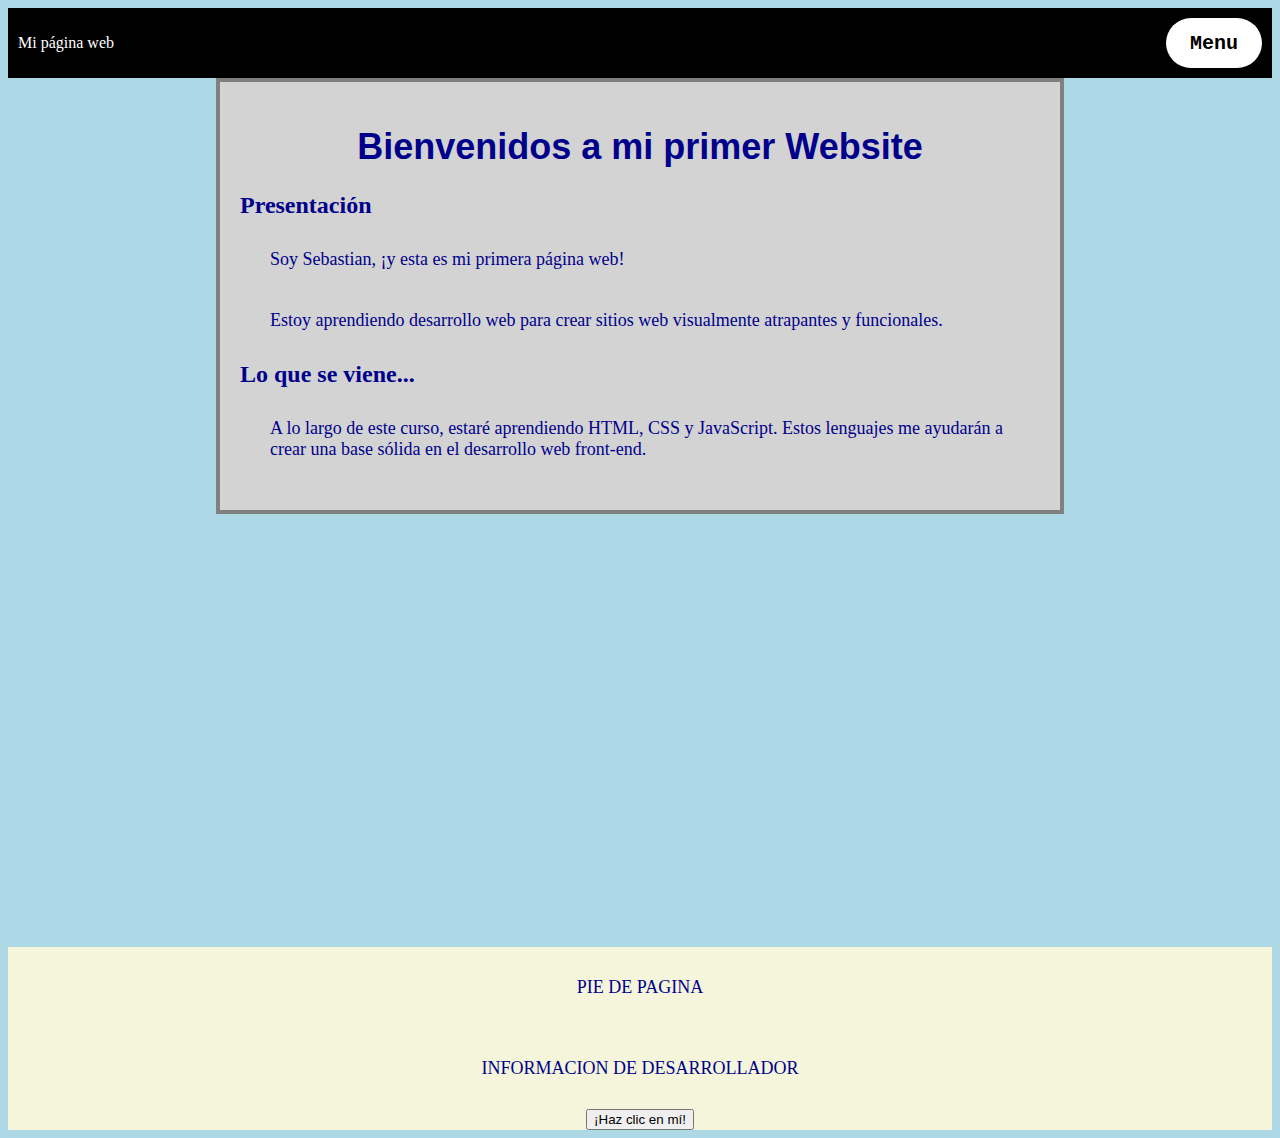
<file: index.html>
<!DOCTYPE html>
<html lang="es">
 <head>
  <title>Mi Primer Website</title>
  <link rel="stylesheet" type="text/css" href="estilos.css">
 </head>

 <body>
   <header class="container-nav">
      <nav class="navbar" role="navigation">
        <a href="#" class="brand">Mi página web</a>
        <ul class="nav-links">
          <li><a href="index.html">Home</a></li>
          <li><a href="about.html">About</a></li>
          <li><a href="services.html">Services</a></li>
          <li><a href="contact.html">Contact</a></li>
        </ul>
      </nav>
      <button class="button-menu-toggle">Menu</button>
   </header>

   <main>
    <div class="container">
      <h1>Bienvenidos a mi primer Website</h1>
      <section>
        <h2>Presentación</h2>
        <p>Soy Sebastian, ¡y esta es mi primera página web!</p>
        <p>Estoy aprendiendo desarrollo web para crear sitios web visualmente atrapantes y funcionales.</p>
      </section>
      <section>
        <h2>Lo que se viene...</h2>
        <p>
          A lo largo de este curso, estaré aprendiendo HTML, CSS y JavaScript. Estos lenguajes me ayudarán a crear una base sólida en el desarrollo web front-end.
        </p>
      </section>
    </div>

    <div class="video-container"> 
      <iframe width="560" height="315" src="https://www.youtube.com/embed/al3z1a9D6u0" title="YouTube video player" frameborder="0" allow="accelerometer; autoplay; clipboard-write; encrypted-media; gyroscope; picture-in-picture; web-share" allowfullscreen></iframe>
    </div>
    <br>
  </main>

  <footer>
    <p>PIE DE PAGINA</p>
    <p>INFORMACION DE DESARROLLADOR</p>
    <button onClick="showAlert()" aria-label="Haz clic en mí">¡Haz clic en mí!</button>
  </footer>

  <script src="script.js"></script>

 </body>
 
</html>
</file>
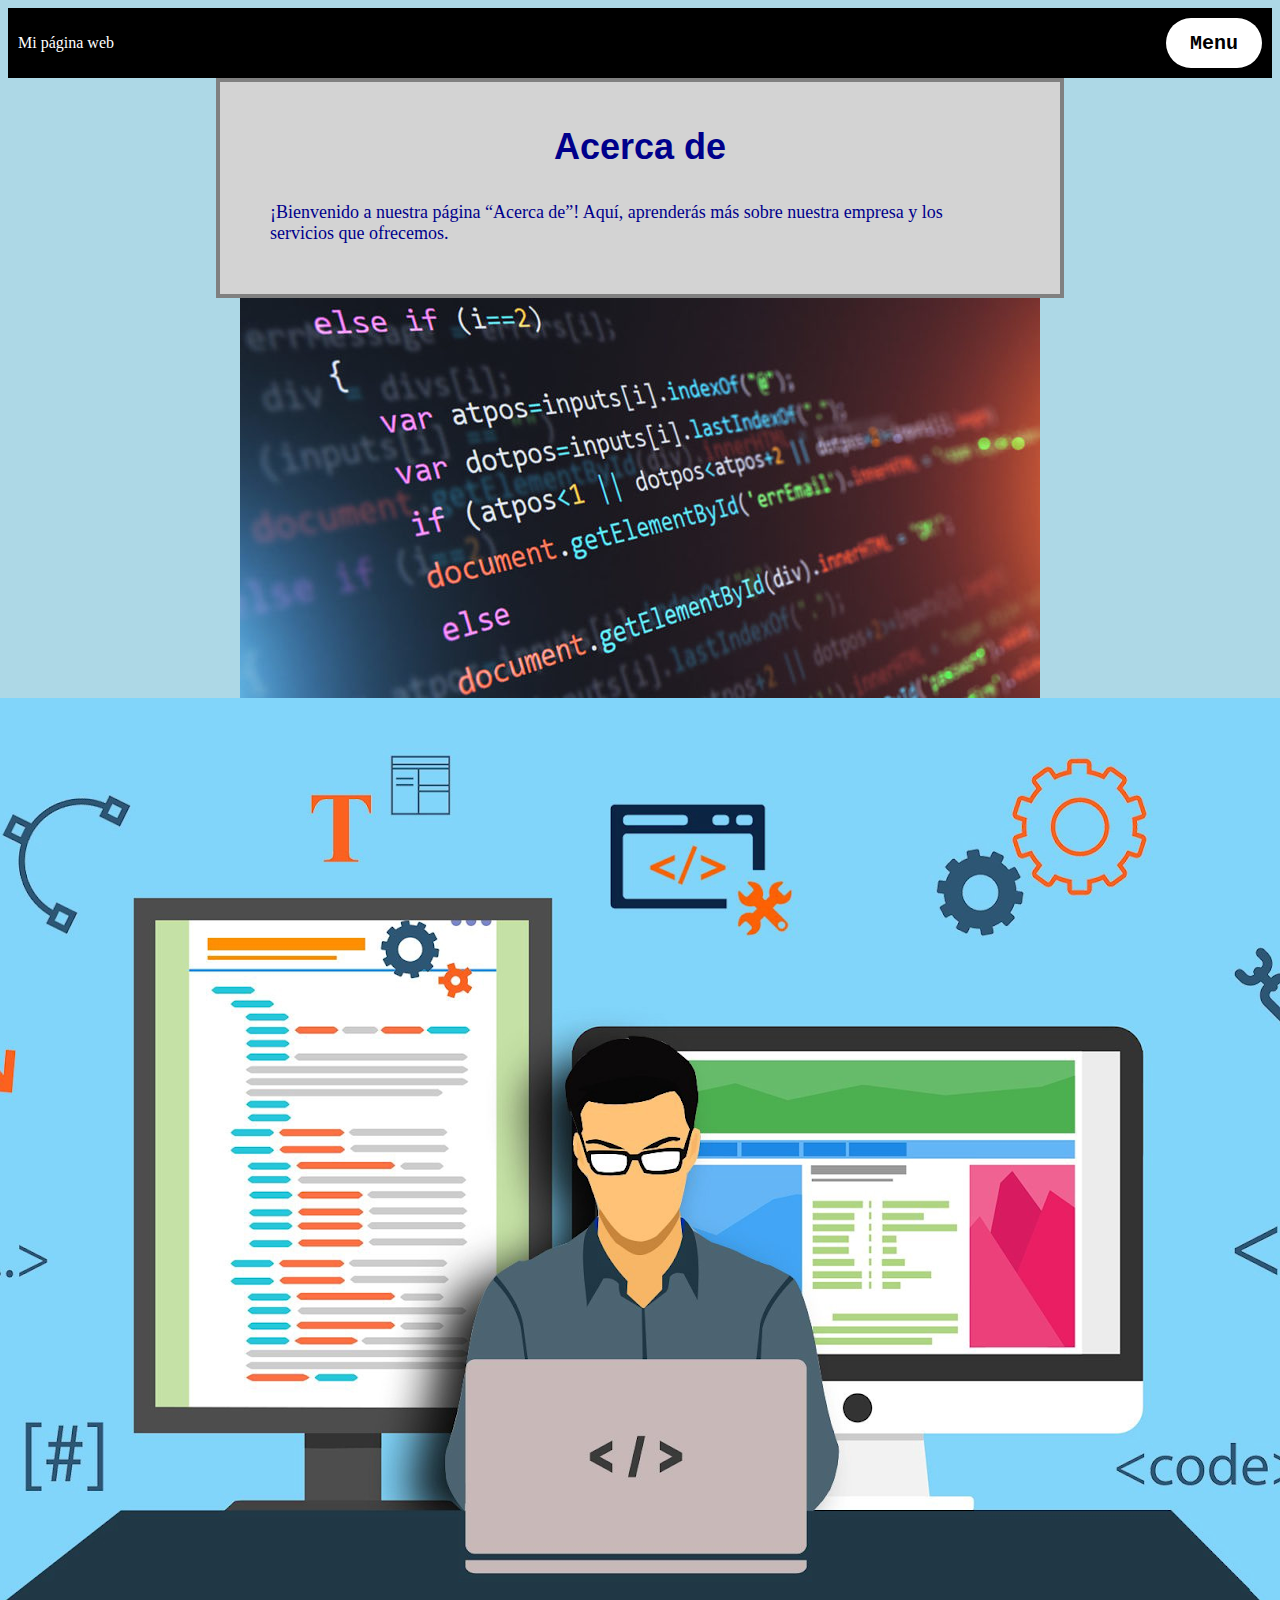
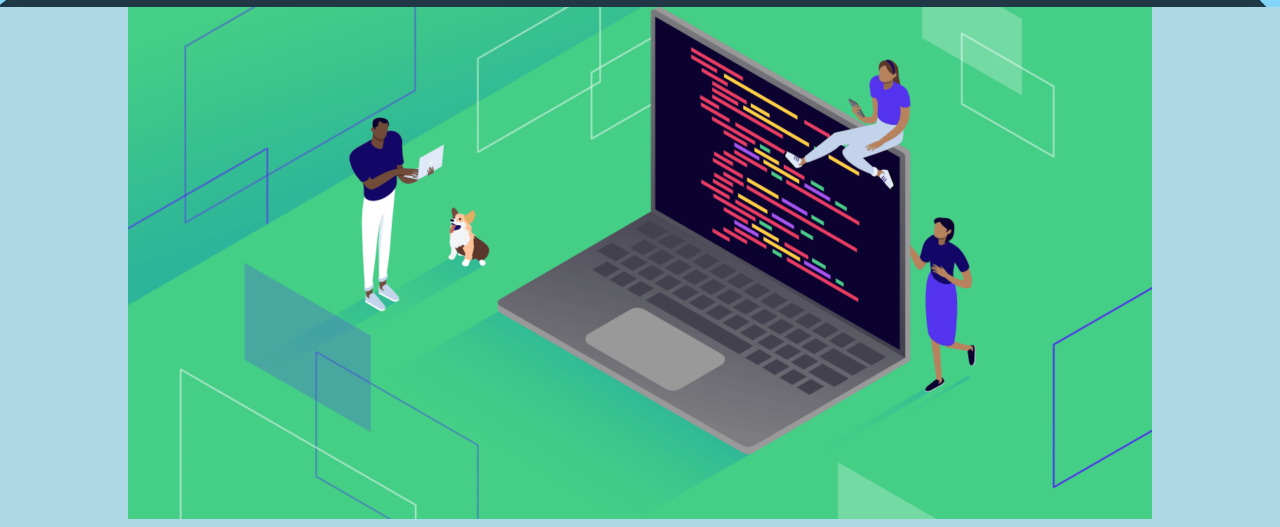
<file: about.html>
<!DOCTYPE html>
<html lang="en">
<head>
    <meta charset="UTF-8">
    <meta http-equiv="X-UA-Compatible" content="IE=edge">
    <meta name="viewport" content="width=device-width, initial-scale=1.0">
    <title>ABOUT</title>
    <link rel="stylesheet" type="text/css" href="estilos.css">
</head>
<body>
    <div class="container-nav">
        <nav class="navbar" role="navigation">
          <a href="#" class="brand">Mi página web</a>
          <ul class="nav-links">
            <li><a href="index.html">Home</a></li>
            <li><a href="index.html">About</a></li>
            <li><a href="services.html">Services</a></li>
            <li><a href="contact.html">Contact</a></li>
          </ul>
        </nav>
        <button class="button-menu-toggle">Menu</button>
      </div>
      <body>
    <div class="container">
        <h1>Acerca de</h1>
        <p>¡Bienvenido a nuestra página “Acerca de”! Aquí, aprenderás más sobre nuestra empresa y los servicios que ofrecemos.</p>
     </div>
     
     <div class="imagen-conteiner">
        <img src="img1.jpg" alt="Descripción de la imagen 1" />
        <img src="img2.png" alt="Descripción de la imagen 2" />
        <img src="img3.png" alt="Descripción de la imagen 3" />
    </div>
</body>

</html>
</file>
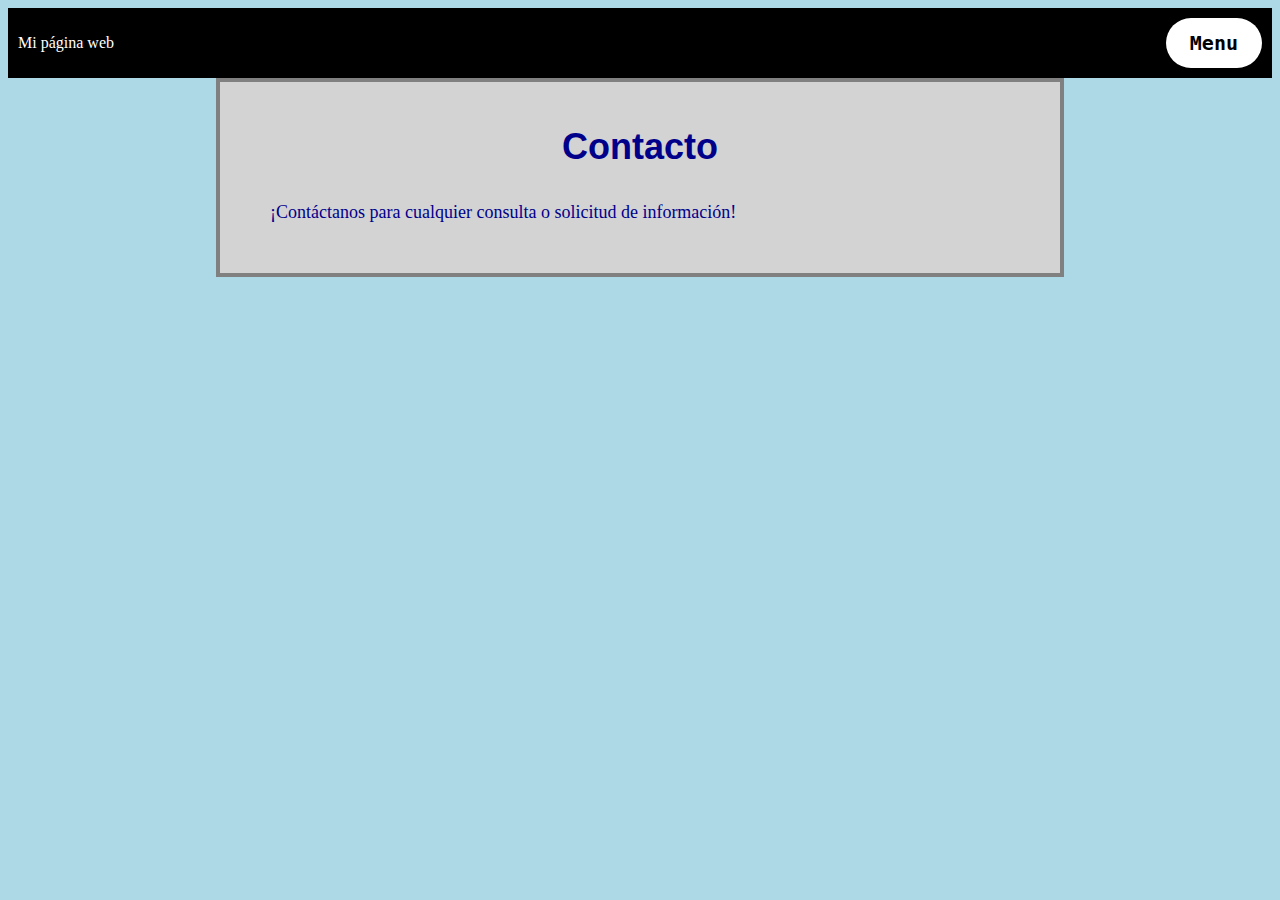
<file: contact.html>
<!DOCTYPE html>
<html lang="es">
<head>
    <meta charset="UTF-8">
    <meta http-equiv="X-UA-Compatible" content="IE=edge">
    <meta name="viewport" content="width=device-width, initial-scale=1.0">
    <title>Contact</title>
    <link rel="stylesheet" type="text/css" href="estilos.css">
</head>
<body>
  <div class="container-nav">
    <nav class="navbar" role="navigation">
      <a href="#" class="brand">Mi página web</a>
      <ul class="nav-links">
        <li><a href="index.html">Home</a></li>
        <li><a href="about.html">About</a></li>
        <li><a href="services.html">Services</a></li>
        <li><a href="contact.html">Contact</a></li>
      </ul>
    </nav>
    <button class="button-menu-toggle">Menu</button>
  </div>
  <body>
  <div class="container">
    <h1>Contacto</h1>
<p>¡Contáctanos para cualquier consulta o solicitud de información!</p>
<form>
  <!-- Agrega aquí los campos del formulario -->
</form>
</div>
</body>
</html>
</file>
<file: estilos.css>
footer {
  display: flex;
  flex-direction: column;
  align-items: center;
  justify-content: center;
  background-color: beige;
  min-height: 200x;
  text-align: center;
  font-family: Arial, Helvetica, sans-serif;
}

body {
    background-color: lightblue;
    color: darkblue;
}

h1 {
    font-family: 'Arial', sans-serif;
    font-size: 36px;
    text-align: center;
}

p {
    font-family: 'Georgia', serif;
    font-size: 18px;
    padding: 10px;
    margin: 20px;
}

.container {
    background-color: lightgrey;
    max-width: 800px;
    margin: auto;
    padding: 20px;
    border: gray solid 4px;
}

.imagen-conteiner {
  display: flex;
  flex-wrap: wrap;
  justify-content: center;
}

.video-container {
  display: flex;
  flex-direction: column;
  align-items: center;
  gap: 50px;
  padding: 50px;
  max-width: 90%

}

.row {
    display: flex;
    flex-wrap: wrap;
    margin: 10px;
}

.column {
    flex: 1;
    padding: 10px;
}

@media (max-width:600px){
    .column{
        flex: 100%;
    }
}


.container-nav {
    display: flex;
    padding: 10px;
    height: 50px;
    background-color: black;
  }
  
  
  .navbar {
    display: flex;
    justify-content: space-between;
    width: 100%;
  }
  
  
  .brand {
    display: flex;
    align-items: center;
  }
  
  
  li>a {
    padding: 8px 24px;
  }
  
  
  li {
    list-style-type: none;
  }
  
  
  a {
    color: white;
    text-decoration:none;
  }
  
  
  .nav-links {
    display: flex;
    align-items: center;
  }
  
  
  .button-menu-toggle {
    display: none;
  }

  @media (max-width: 768px) {
    .column {
      flex: 100%;
    }
  }

  
  
    .nav-links {
      display: none;
    }
  
  
    .button-menu-toggle {
      display: block;
      background-color: white;
      border:none;
      border-radius: 50px;
      padding: 0 24px;
      font-family: monospace;
      font-weight: bold;
      font-size: 20px;
    }
   
    .nav-links.nav-links-responsive {
      position: absolute;
      display: flex;
      background-color: rgba(20,20,20,0.95);
      width: 100%;
      height: 100%;
      top: 70px;
      left: 0;
      flex-direction: column;
      padding-top: 200px;
      align-items: center;
      gap:70px;
      font-size: 40px;
  
  
    }
</file>
